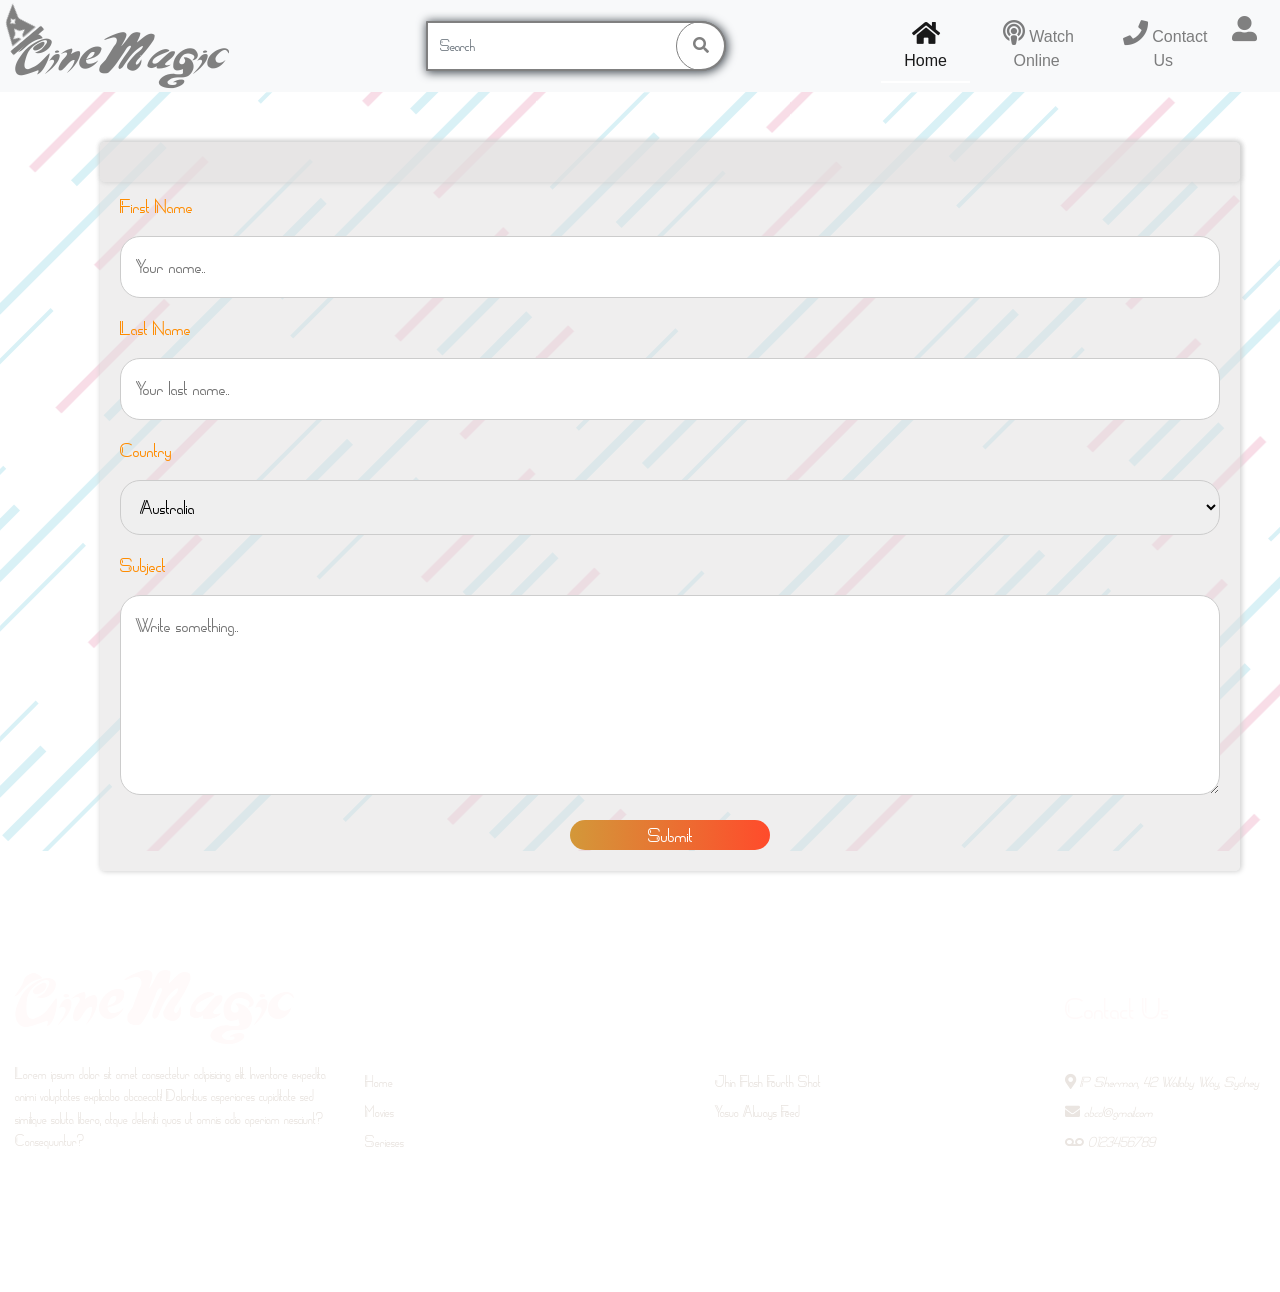
<file: Cinemagic/ContactUs.html>
<!DOCTYPE html>
<html lang="en">
<head>
    <meta charset="UTF-8">
    <meta name="viewport" content="width=device-width, initial-scale=1.0">
    <title>CineMagic</title>
    <link rel="icon" type="image/ico" href="hat-wizard-solid.svg" />
    <link rel="stylesheet" href="css/bootstrap.min.css">
    <link rel="stylesheet" href="css/style.css">
    <link rel="stylesheet" href="css/hover.css">
    <link rel="stylesheet" href="css/contact.css">
    <link rel="stylesheet" href="css/all.css">
</head>
<body>
    <nav class="col-12 navbar navbar-expand-lg navbar-light bg-light">
        <a class="navbar-brand" href="CineMagic.html"><i class="fas fa-hat-wizard hvr-buzz"></i><i class="hvr-float-shadow">CineMagic</i></a>
        <button class="navbar-toggler" type="button" data-toggle="collapse" data-target="#navbarSupportedContent" aria-controls="navbarSupportedContent" aria-expanded="false" aria-label="Toggle navigation">
          <span class="navbar-toggler-icon"></span>
        </button>
        <form class="form-inline my-2 my-lg-0">
          <input class="form-control mr-sm-2" type="search" placeholder="Search" aria-label="Search">
          <button class="btn btn-outline-success my-2 my-sm-0" type="submit"><i class="fas fa-search"></i></button>
        </form>
        <div class="collapse navbar-collapse" id="navbarSupportedContent">
          <ul class="navbar-nav mr-auto">
            <li class="nav-item active">
              <a class="nav-link hvr-icon-pulse-grow" href="CineMagic.html"> <i class="fas fa-home hvr-icon"></i>Home <span class="sr-only">(current)</span></a>
            </li>
            <li class="nav-item">
              <a class="nav-link hvr-icon-pulse-grow" href="watchonline page.html"><i class="fas fa-podcast hvr-icon"></i>Watch Online</a>
            </li>
            <li class="nav-item">
              <a class="nav-link hvr-icon-pulse-grow" href="ContactUs.html"><i class="fas fa-phone hvr-icon"></i>Contact Us</a>
            </li>
            <li class="nav-item dropdow">
              <div class="dropup">
              <button class="dropbts"><i class="fas fa-user-alt plz"></i></button>
              <div class="dropdown-con">
                <a href="signup.html">Login</a>
                <a href="signup.html">SignUp</a>
              </div>
            </li>
          </ul>
        </div>
      </nav
    <section>
    <div class="container">
        <form action="action_page.php">
            <br>
          <label for="fname" class="textita">First Name</label>
          <input type="text" id="fname" name="firstname" placeholder="Your name..">
      
          <label for="lname" class="textita">Last Name</label>
          <input type="text" id="lname" name="lastname" placeholder="Your last name..">
      
          <label for="country" class="textita">Country</label>
          <select id="country" name="country">
            <option value="australia">Australia</option>
            <option value="canada">Canada</option>
            <option value="usa">Egypt</option>
            <option value="usa">USA</option>
            <option value="usa">Tunisia</option>
            <option value="usa">China</option>
            <option value="usa">Italy</option>
            <option value="usa">France</option>
          </select>
      
          <label for="subject" class="textita">Subject</label>
          <textarea id="subject" name="subject" placeholder="Write something.." style="height:200px"></textarea>
      
          <input type="submit" value="Submit">
      
        </form>
        </div>
    </section>

    <div class="container">
      <div class="row footerr">
        <div class="col-3">
          <a href="CineMagic.html" class="logolink">
          <h1 class="logo">CineMagic</h1>
          </a>
          <br>
          <p class="content">Lorem ipsum dolor sit amet consectetur adipisicing elit. Inventore expedita animi voluptates explicabo obcaecati! Doloribus asperiores cupiditate sed similique soluta libero, atque deleniti quos ut omnis odio aperiam nesciunt? Consequuntur?</p>
        </div>
        <div class="col-3">
          <h1 class="tags">Custom Services</h1><br>
          <a href="$$" class="content">Home</a><br>
          <a href="Movies.html" class="content">Movies</a><br>
          <a href="Movies.html" class="content">Serieses</a>
        </div>
        <div class="col-3">
          <h1 class="tags">Recent Posts</h1><br>
          <a href="$$" class="content">Jhin Flash Fourth Shot</a><br>
          <a href="&$" class="content">Yasuo Always Feed</a>
        </div>
        <div class="col-3">
          <a href="ContactUs.html" class="taglink"><h1 class="tags">Contact Us</h1></a><br>
          <i class="content"><i class="fas fa-map-marker-alt"></i>&nbsp;P Sherman, 42 Wallaby Way, Sydney</i><br>
          <i class="content"><i class="fas fa-envelope"></i>&nbsp;abcd@gmail.com</i><br>
          <i class="content"><i class="fas fa-voicemail"></i>&nbsp;0123456789</i>
        </div>
        </div>
    </div>

        <section>
            <svg version="1.1" id="home-anim" xmlns="http://www.w3.org/2000/svg" xmlns:xlink="http://www.w3.org/1999/xlink" x="0px" y="0px"
            viewBox="0 0 1820 1080" style="enable-background:new 0 0 1820 1080;" xml:space="preserve">
       
       <g id="home">
           <defs>
               <rect id="masque" y="0.4" width="1820" height="1080"/>
           </defs>
           <clipPath id="cache">
               <use xlink:href="#masque"  style="overflow:visible;"/>
           </clipPath>
           <g id="light-blue">
               
               <line x1="630.8" y1="894.3" x2="476.3" y2="1048.8"/>
               <line x1="858.2" y1="823.9" x2="1012.7" y2="669.4"/>
               <line x1="1066.9" y1="458.2" x2="912.4" y2="612.7"/>
               <line x1="1294.3" y1="387.8" x2="1448.8" y2="233.3"/>
               <line x1="1503" y1="22.1" x2="1348.5" y2="176.6"/>
               <line x1="895.6" y1="1166.6" x2="1050.1" y2="1012.1"/>
               <line x1="1104.3" y1="800.9" x2="949.8" y2="955.4"/>
               <line x1="1331.7" y1="730.5" x2="1486.2" y2="576"/>
               <line x1="1540.4" y1="364.8" x2="1385.9" y2="519.3"/>
               <line x1="1767.8" y1="294.4" x2="1922.3" y2="139.9"/>
               <line x1="1976.5" y1="-71.3" x2="1822" y2="83.2"/>
               <line x1="1369.1" y1="1073.2" x2="1523.6" y2="918.7"/>
               <line x1="1577.8" y1="707.5" x2="1423.3" y2="862"/>
               <line x1="1805.2" y1="637.1" x2="1959.7" y2="482.6"/>
               <line x1="1624" y1="1041.4" x2="1469.4" y2="1195.9"/>
               <line x1="-134.7" y1="674.9" x2="19.8" y2="520.4"/>
               <line x1="74" y1="309.2" x2="-80.5" y2="463.7"/>
               <line x1="301.4" y1="238.8" x2="455.9" y2="84.3"/>
               <line x1="510.1" y1="-126.9" x2="355.6" y2="27.6"/>
               <line x1="-88.6" y1="1008.9" x2="65.9" y2="854.4"/>
               <line x1="120.1" y1="643.1" x2="-34.4" y2="797.7"/>
               <line x1="347.5" y1="572.8" x2="502" y2="418.3"/>
               <line x1="556.2" y1="207.1" x2="401.7" y2="361.6"/>
               <line x1="783.6" y1="136.7" x2="938.1" y2="-17.8"/>
               <line x1="157.6" y1="985.8" x2="3" y2="1140.3"/>
               <line x1="384.9" y1="915.5" x2="539.4" y2="760.9"/>
               <line x1="593.6" y1="549.7" x2="439.1" y2="704.3"/>
               <line x1="821" y1="479.4" x2="975.5" y2="324.9"/>
               <line x1="1029.7" y1="113.6" x2="875.2" y2="268.2"/>
               <line x1="1257.1" y1="43.3" x2="1411.6" y2="-111.2"/>
           </g>
           <g id="red">
               <line x1="794.4" y1="883.4" x2="639.8" y2="1037.9"/>
               <line x1="694.6" y1="834.8" x2="849.2" y2="680.3"/>
               <line x1="1230.4" y1="447.3" x2="1075.9" y2="601.8"/>
               <line x1="1130.7" y1="398.7" x2="1285.2" y2="244.2"/>
               <line x1="1666.5" y1="11.2" x2="1512" y2="165.7"/>
               <line x1="732" y1="1177.5" x2="886.6" y2="1023"/>
               <line x1="1267.9" y1="790" x2="1113.3" y2="944.5"/>
               <line x1="1168.1" y1="741.4" x2="1322.7" y2="586.9"/>
               <line x1="1703.9" y1="353.9" x2="1549.4" y2="508.4"/>
               <line x1="1604.2" y1="305.3" x2="1758.7" y2="150.8"/>
               <line x1="1205.5" y1="1084.1" x2="1360.1" y2="929.6"/>
               <line x1="1741.4" y1="696.5" x2="1586.8" y2="851.1"/>
               <line x1="1641.6" y1="648" x2="1796.2" y2="493.5"/>
               <line x1="1787.5" y1="1030.5" x2="1633" y2="1185"/>
               <line x1="1687.8" y1="981.9" x2="1842.3" y2="827.4"/>
               <line x1="200.1" y1="-44.4" x2="45.6" y2="110.1"/>
               <line x1="237.5" y1="298.3" x2="83" y2="452.8"/>
               <line x1="137.8" y1="249.7" x2="292.3" y2="95.2"/>
               <line x1="673.6" y1="-137.8" x2="519.1" y2="16.7"/>
               <line x1="283.7" y1="632.2" x2="129.2" y2="786.8"/>
               <line x1="184" y1="583.7" x2="338.5" y2="429.2"/>
               <line x1="719.8" y1="196.2" x2="565.2" y2="350.7"/>
               <line x1="620" y1="147.6" x2="774.6" y2="-6.9"/>
               <line x1="321.1" y1="974.9" x2="166.6" y2="1129.4"/>
               <line x1="221.4" y1="926.4" x2="375.9" y2="771.8"/>
               <line x1="757.2" y1="538.8" x2="602.7" y2="693.4"/>
               <line x1="657.5" y1="490.3" x2="812" y2="335.8"/>
               <line x1="1193.3" y1="102.7" x2="1038.7" y2="257.3"/>
               <line x1="1093.5" y1="54.2" x2="1248.1" y2="-100.3"/>
           </g>
           <g id="blue">
               <line x1="225.8" y1="1151" x2="534.9" y2="841.9"/>
               <line x1="827.1" y1="1003.3" x2="518" y2="1312.3"/>
               <line x1="661.9" y1="714.9" x2="971" y2="405.9"/>
               <line x1="1263.1" y1="567.2" x2="954.1" y2="876.3"/>
               <line x1="1098" y1="278.8" x2="1407.1" y2="-30.2"/>
               <line x1="1699.2" y1="131.1" x2="1390.2" y2="440.2"/>
               <line x1="699.3" y1="1057.6" x2="1008.4" y2="748.5"/>
               <line x1="1300.6" y1="909.9" x2="991.5" y2="1218.9"/>
               <line x1="1135.4" y1="621.5" x2="1444.5" y2="312.4"/>
               <line x1="1736.6" y1="473.8" x2="1427.6" y2="782.8"/>
               <line x1="1571.5" y1="185.4" x2="1880.6" y2="-123.6"/>
               <line x1="1172.8" y1="964.2" x2="1481.9" y2="655.1"/>
               <line x1="1774.1" y1="816.5" x2="1465" y2="1125.5"/>
               <line x1="1608.9" y1="528.1" x2="1918" y2="219"/>
               <line x1="1219" y1="1298.1" x2="1528" y2="989.1"/>
               <line x1="1655.1" y1="862" x2="1964.1" y2="553"/>
               <line x1="232.8" y1="75.5" x2="-76.2" y2="384.6"/>
               <line x1="270.2" y1="418.2" x2="-38.8" y2="727.3"/>
               <line x1="105.1" y1="129.8" x2="414.2" y2="-179.2"/>
               <line x1="706.3" y1="-17.9" x2="397.3" y2="291.2"/>
               <line x1="-284.8" y1="899.9" x2="24.2" y2="590.8"/>
               <line x1="316.4" y1="752.2" x2="7.3" y2="1061.2"/>
               <line x1="151.3" y1="463.8" x2="460.3" y2="154.7"/>
               <line x1="752.5" y1="316.1" x2="443.4" y2="625.1"/>
               <line x1="587.3" y1="27.7" x2="896.4" y2="-281.4"/>
               <line x1="1188.6" y1="-120" x2="879.5" y2="189"/>
               <line x1="-247.4" y1="1242.5" x2="61.6" y2="933.5"/>
               <line x1="188.7" y1="806.4" x2="497.7" y2="497.4"/>
               <line x1="789.9" y1="658.8" x2="480.8" y2="967.8"/>
               <line x1="624.8" y1="370.4" x2="933.8" y2="61.3"/>
               <line x1="1226" y1="222.7" x2="916.9" y2="531.7"/>
               <line x1="1662.1" y1="-213.4" x2="1353" y2="95.6"/>
           </g>
       </g>
       </svg>
       
          </section>
</body>
</html>
</file>
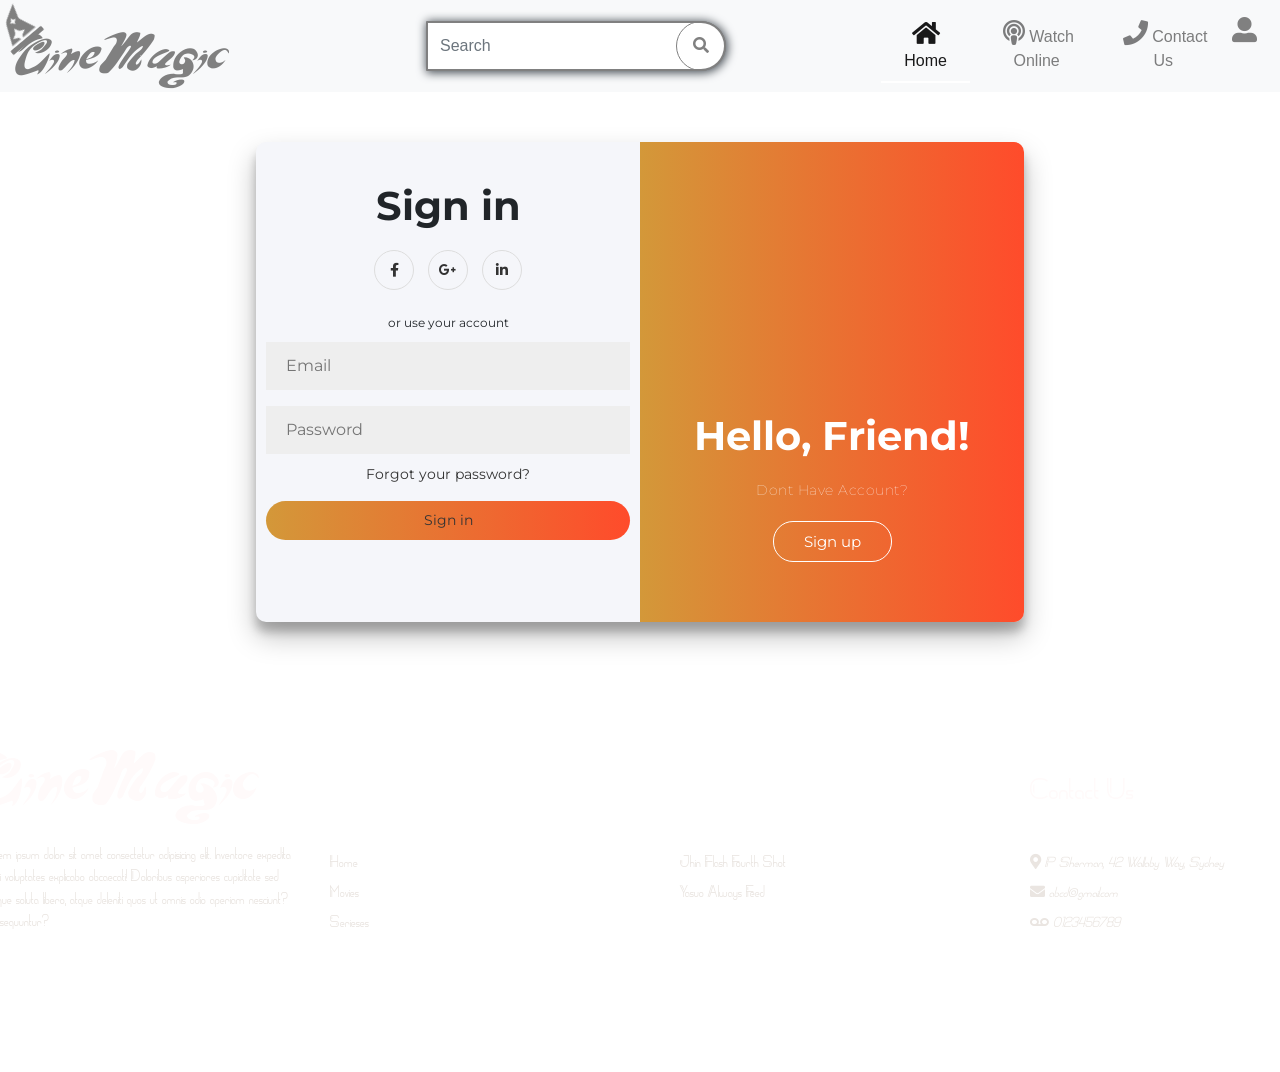
<file: Cinemagic/signup.html>
<!DOCTYPE html>
<html lang="en">
    <head>
        <meta charset="UTF-8"/>
        <meta name="viewport" content="width=device-width, initial-scale=1.0"/>
        <title>CineMagic</title>
        <link rel="icon" type="image/ico" href="hat-wizard-solid.svg" />
        <link rel="stylesheet" href="css/Signup.css"/>
        <link rel="stylesheet" href="css/Signupbrdo.css"/>
        <link href="https://fonts.googleapis.com/css?family=Montserrat:400,800&display=swap" rel="stylesheet">
        <link rel="stylesheet" href="css/bootstrap.min.css">
        <link rel="stylesheet" href="css/style.css">
        <link rel="stylesheet" href="css/hover.css">
        <link rel="stylesheet" href="css/footer-signup.css">
        <link rel="stylesheet" href="css/all.css"> 
    </head>
    <body>
        <main>
          <nav class="col-12 navbar navbar-expand-lg navbar-light bg-light">
            <a class="navbar-brand" href="CineMagic.html"><i class="fas fa-hat-wizard hvr-buzz"></i><i class="hvr-float-shadow">CineMagic</i></a>
            <button class="navbar-toggler" type="button" data-toggle="collapse" data-target="#navbarSupportedContent" aria-controls="navbarSupportedContent" aria-expanded="false" aria-label="Toggle navigation">
              <span class="navbar-toggler-icon"></span>
            </button>
            <form class="form-inline my-2 my-lg-0">
              <input class="form-control mr-sm-2" type="search" placeholder="Search" aria-label="Search">
              <button class="btn btn-outline-success my-2 my-sm-0" type="submit"><i class="fas fa-search"></i></button>
            </form>
            <div class="collapse navbar-collapse" id="navbarSupportedContent">
              <ul class="navbar-nav mr-auto">
                <li class="nav-item active">
                  <a class="nav-link hvr-icon-pulse-grow" href="CineMagic.html"> <i class="fas fa-home hvr-icon"></i>Home <span class="sr-only">(current)</span></a>
                </li>
                <li class="nav-item">
                  <a class="nav-link hvr-icon-pulse-grow" href="watchonline page.html"><i class="fas fa-podcast hvr-icon"></i>Watch Online</a>
                </li>
                <li class="nav-item">
                  <a class="nav-link hvr-icon-pulse-grow" href="ContactUs.html"><i class="fas fa-phone hvr-icon"></i>Contact Us</a>
                </li>
                <li class="nav-item dropdow">
                  <div class="dropup">
                  <button class="dropbts"><i class="fas fa-user-alt plz"></i></button>
                  <div class="dropdown-con">
                    <a href="signup.html">Login</a>
                    <a href="signup.html">SignUp</a>
                  </div>
                </li>
              </ul>
            </div>
          </nav>
            <section class="sign"> 
                <div class="containers" id="containers">
                    <div class="sign-in-container">
                        <form action="#">
                            <h1>Sign in</h1>
                            <div class="social-container">
                                <a href="#" class="social"><i class="fab fa-facebook-f"></i></a>
                                <a href="#" class="social"><i class="fab fa-google-plus-g"></i></a>
                                <a href="#" class="social"><i class="fab fa-linkedin-in"></i></a>
                            </div>
                            <span>or use your account</span>
                            <input type="email" placeholder="Email" />
                            <input type="password" placeholder="Password" />
                            <a href="#">Forgot your password?</a>
                            <a href="#" class="signin">Sign in</a>
                        </form>
                    </div>
                    <div class="overlay-container">
                        <div class="overlay">
                            <div class="overlay-right">
                                <h1>Hello, Friend!</h1>
                                <p>Dont Have Account?</p>
                                <a href="#" class="signup">Sign up</a>
                            </div>
                        </div>
                    </div>
                </div>
                

            </section>
            <section>

              <div class="container">
                <div class="row footerr">
                  <div class="col-3">
                    <a href="CineMagic.html" class="logolink">
                    <h1 class="logo">CineMagic</h1>
                    </a>
                    <br>
                    <p class="content">Lorem ipsum dolor sit amet consectetur adipisicing elit. Inventore expedita animi voluptates explicabo obcaecati! Doloribus asperiores cupiditate sed similique soluta libero, atque deleniti quos ut omnis odio aperiam nesciunt? Consequuntur?</p>
                  </div>
                  <div class="col-3">
                    <h1 class="tags">Custom Services</h1><br>
                    <a href="$$" class="content">Home</a><br>
                    <a href="Movies.html" class="content">Movies</a><br>
                    <a href="Movies.html" class="content">Serieses</a>
                  </div>
                  <div class="col-3">
                    <h1 class="tags">Recent Posts</h1><br>
                    <a href="$$" class="content">Jhin Flash Fourth Shot</a><br>
                    <a href="&$" class="content">Yasuo Always Feed</a>
                  </div>
                  <div class="col-3">
                    <a href="ContactUs.html" class="taglink"><h1 class="tags">Contact Us</h1></a><br>
                    <i class="content"><i class="fas fa-map-marker-alt"></i>&nbsp;P Sherman, 42 Wallaby Way, Sydney</i><br>
                    <i class="content"><i class="fas fa-envelope"></i>&nbsp;abcd@gmail.com</i><br>
                    <i class="content"><i class="fas fa-voicemail"></i>&nbsp;0123456789</i>
                  </div>
                  </div>
              </div>
              </section>
</file>
<file: Cinemagic/css/style.css>
body{
  overflow-x: hidden;
  font-family: 'Gill Sans', 'Gill Sans MT', Calibri, 'Trebuchet MS', sans-serif;

}
nav{
  background-color: rgb(64, 100, 121);
}
nav a{
  font-family: 'Segoe UI', Tahoma, Geneva, Verdana, sans-serif;
}
.navbar-nav{
  text-align: center;
}
.active{
  border-bottom: white solid 2px;
}
/*----------------------- header sec------------------------------*/
.header{
  background-image: linear-gradient(to bottom, rgb(64, 100, 121) , rgb(64, 100, 121) 70%, white 30%);
}
.header .c2{
  padding-top: 150px;  
}
.header img{
  width: 100%;
  height: 100%;
}
.text-part{
  background-color: white;
  margin-left: -15px;
  box-shadow: 2px 2px 10px 1px rgb(238, 237, 238);
}
.text-part p,.text-part h1{
  margin-left: 50px;
}
.text-part h1{
  margin-top: 60px;
  color: rgb(64, 100, 121);
}
.text-part p{
  color: rgb(118, 134, 139);
}
.social-part .col-1{
  text-align: center;
  padding-right: 28px;
  border-radius: 50%;
  box-shadow: 0px 0px 10px 1px rgb(238, 237, 238);
  margin-bottom: 20px;
}
.social-part .col-1:hover{
  background-color: rgb(64, 100, 121);
}
.social-part .col-1 .fa-facebook-f ,.social-part .col-1 .fa-twitter,.social-part .col-1 .fa-linkedin,.social-part .col-1 .fa-github{
  color: rgb(64, 100, 121);
}
.social-part .col-1:hover .fa-facebook-f,.social-part .col-1:hover .fa-twitter,.social-part .col-1:hover .fa-linkedin,.social-part .col-1:hover .fa-github{
  color: white;
}
.up-btn{
  margin-top: -100px;
  border-radius: 20%;
  background-color: rgb(64, 100, 121);
  text-align: center;
  color: white;
}
/*---------------------------------------- about me*/
.about{
  margin-top: 80px;
}
.about .head-part{
  text-align: center;
  color: rgb(64, 100, 121);
}
.about .content-part{
  text-align: center;
  color: rgb(118, 134, 139);
}
.about .btn{
  height: 40px;
  width: 250px;
  color: white;
  background-color: rgb(64, 100, 121);
  border-radius: 50px;
  margin-top: 30px;
  margin-bottom: 60px;
  
}
.about .btn:hover{
  background-color: black;
}
/*--------------------------------------------------skills part*/
.skill{
  margin-bottom: 80px;
}
.skills-part{
  margin-top: 50px;
}
.skills-part .col-7{
  margin-bottom: 20px;
}
.skill .head-part{
  margin-top: 30px;
  text-align: center;
  color: rgb(64, 100, 121);
}
#html{
  width:400px;
  height: 20px;
  background-color: rgb(255, 255, 255);
  box-shadow: 0px 0px 10px 1px rgb(211, 211, 211);
  border-radius: 20px;
}
.skill label{
  color: rgb(64, 100, 121)
}
#Html-per{
  height: 20px;
  background-color: rgb(59, 107, 134);
  border-radius: 20px;
}
[data-aos="disapp"]{
  opacity: 0;

}
[data-aos="disapp"].aos-animate{
  opacity: 1; 
}
[data-aos="load"]{
  opacity: 0;
  width: 0px;
  transition: 1s;
}
[data-aos="load"].aos-animate{
  opacity: 1;
  width: 360px; 
  transition: 3s; 
}
[data-aos="js-load"]{
  opacity: 0;
  width: 0px;
  transition: 1s;
}
[data-aos="js-load"].aos-animate{
  opacity: 1;
  width: 340px; 
  transition: 3s; 
}
[data-aos="jq-load"]{
  opacity: 0;
  width: 0px;
  transition: 1s;
}
[data-aos="jq-load"].aos-animate{
  opacity: 1;
  width: 320px; 
  transition: 3s; 
}
[data-aos="p-load"]{
  opacity: 0;
  width: 0px;
  transition: 1s;
}
[data-aos="p-load"].aos-animate{
  opacity: 1;
  width: 280px; 
  transition: 3s; 
}
[data-aos="py-load"]{
  opacity: 0;
  width: 0px;
  transition: 1s;
}
[data-aos="py-load"].aos-animate{
  opacity: 1;
  width: 240px; 
  transition: 3s; 
}
/*-------------------------------portflio*/
.portfolio{
  padding-bottom: 60px;
  background-color: rgb(64, 100, 121);
}
.portfolio .head-part{
  position: relative;
  padding-top: 60px;
  margin-bottom: 50px;
  text-align: center;
  color: white;
}
.portfolio .back{
  border-radius: 20px;
}
.portfolio .xo{
  margin-bottom: 50px;
}
.portfolio .xo-image{
  height: 100%;
  width: 92%;
  border-radius: 20px;
  position: absolute;
  margin-bottom: 50px;
}
.portfolio .hov{
  background-color: white;
  border-radius: 20px;
  height: 100%;
  width: 100%;
  color: rgb(64, 100, 121);
  opacity: 0;
  text-align: center;
  margin-bottom: 50px;
}
.hov h4{
  padding-top: 80px;
}
.hov a{
  color: rgb(64, 100, 121);
}
.portfolio .xo:hover {
  transition: 1s;
}
.portfolio .xo:hover .hov{
  opacity: 1;
  transition: 1s;
}
.portfolio .xo:hover .xo-image{
  display: none;
}
/**/
.filter a {
	padding: 10px 20px;
	display: inline-block;
	color: #003;
	background: #eee;
	text-decoration: none;
	transition: all 0.2s;
	border-radius: 9px
  }
  
  .filter a:hover { background: #8ad }
  
  .filter {
	padding: 50px;
	text-align: center
  }
  
  .gallery a img {
	width: 100%;
	height: 300px;
	float: left;
  }
  
  .gallery a {
	width: 33.33%;
	transition: all 0.2s;
	display: block;
	float: left;
	opacity: 1;
	height: auto;
  }
  
  .gallery .hide, .gallery .pophide {
	width: 0%;
	opacity: 0;
	transition: all 0.1s;
  }
  
  
  .pop:hover:after { opacity: 1 }
  .testhov{
      display: none;
      width: 300px;
      height: 300px;
    }
    #test{
      position: absolute;
    }
  .al:hover .testhov{
    display: block;
  }
  .al:hover #test{
    display: none;
  }

/*-------------------------------certification----------------------*/
.CERTIFICATION{
  margin-top: 40px;
}
.CERTIFICATION .head-part{
  color: rgb(64, 100, 121);
}
/*-----------------------footer-----------------------------*/
.footer{
  background-color: rgb(67, 76, 82);
}
.social-footer{
  padding-top: 30px;
  text-align: center;
}
</file>
<file: Cinemagic/css/contact.css>
/*pepe*/

@font-face{
  font-family: neon;
  src: url(../fonts/NeonTubes2.woff)
}
@font-face{
  font-family: hurm;
  src: url(../fonts/HURTM___.woff)
}
@font-face{
  font-family: cancer;
  src: url(../fonts/Zdyk-Cancer.woff)
}
@font-face{
  font-family: bomb;
  src: url(../fonts/bomberescort.woff)
}
@font-face{
  font-family: revamp;
  src: url(../fonts/revamped.woff)
}
@font-face{
  font-family: mota;
  src: url(../fonts/Motairah.woff)
}

body{
  font-family: cancer;
  font-size: 16px;
  font-weight: ;
}
h1{
  font-size: 40px;
}
h4{
  font-size: 26px;
}


/*Start Navbar*/
.btn:hover{
  background-color: #ffa500;
  border: solid gray 0.5px;
 }
.btn{
  border: solid gray 1px;
  position: absolute;
  color: gray;
  height: 50px;
  width: 50px;
  border-radius: 100%;
  margin-left: 250px;
  transition-duration: 0.5s;
}

.fa-user{
  color: gray;
  font-size: 25px;
  font-weight: 100px;
  padding: 4px;
}
.navbar-brand{
  font-family: hurm;
  font-size: 30px;
  margin-right: 00px;
  color: gray !important;
  transition-duration: 1s;
  margin-top: 20px;
}
.navbar-brand:hover{
  color: #fe7900 !important;
  transition-duration: 1s;
}
.fa-home{
  font-size: 25px;
  padding: 4px;
}
.fa-phone{
  font-size: 25px;
  padding: 4px;
}
.fa-podcast{
  font-size: 25px;
  padding: 4px;
}
.nav-link:hover{
  color: #fe7900 !important;
}
.nav-link{
  transition-duration: .5s;
}
.fa-user:hover{
  color: #fe7900;
}
.fa-hat-wizard{
  position: absolute;
  margin-top: -26px;
  rotate: 320deg;
  margin-left: -20px;
  font-size: 40px;
  transition-duration: 2s;
}
.form-inline{
  width: 480px;
  margin-left: 200px;
}
.form-control{
  width: 300px !important;
  height: 50px; 
}
.dropdown-menu{
 height: 100px;
  width: 100px;
  text-align: center;
  margin-left: -80px;
}
.form-control{
  border: solid gray 2px;
  border-radius: 1px 25px 25px 1px;
  box-shadow: 1px 1px 10px 1px;
  transition-duration: .5s;
}
.form-control:focus{
  border-radius: 25px;
  box-shadow: 1px 1px 10px 1px orange;
  border: solid orange 1px;
  transition-duration: .5s;
}
/*End Of Navbar*/

 /* Style inputs with type="text", select elements and textareas */
input[type=text], select, textarea {
  color: ;
  width: 100%; /* Full width */
  padding: 15px; /* Some padding */ 
  border: 1px solid #ccc; /* Gray border */
  border-radius: 20px; /* Rounded borders */
  box-sizing: border-box; /* Make sure that padding and width stays in place */
  margin-top: 6px; /* Add a top margin */
  margin-bottom: 16px; /* Bottom margin */
  resize: vertical; /* Allow the user to vertically resize the textarea (not horizontally) */
}
textarea:focus{
  box-shadow: 2px 2px 10px 2px snow;
}


/* Style the submit button with a specific background color etc */
input[type=submit] {
  background:linear-gradient(to right, #d39839, #FF4B2B);
  color: white;
  border: none;
  border-radius: 4px;
  cursor: pointer;
  transition-duration: 0.5s;
  margin-left: 450px;
  border-radius: 50px;
  width: 200px;
  height: 30px
}

/* When moving the mouse over the submit button, add a darker green color */
input[type=submit]:hover {
  background:linear-gradient(to left, #d39839, #FF4B2B);
}

/* Add a background color and some padding around the form */
.container {
  color: darkorange;
  font-size: 20px;
  margin-top: 50px;
  box-shadow:  gray;
  margin-left: 100px;
  position: absolute;
  border-radius: 5px;
  background-color: hsla(0, 3%, 87%, 0.5);
  padding: 20px;
  box-shadow: 1px 0px 5px 1px lightgray;
} 
select:focus{
  box-shadow: 0px 0px 10px 0px white;
}

#home {
  clip-path: url(#cache);
}

#red {
  fill: none;
  opacity: 0.15;
  stroke: #CE1B5F;
  stroke-width: 12;
  stroke-miterlimit:10;
  animation: show 4s;
  animation-fill-mode: forwards;
  animation-iteration-count: infinite;
  animation-timing-function: ease-in-out; 
}

#blue {
  fill: none;
  opacity: 0.15;
  stroke: #06A1C4;
  stroke-width: 12;
  stroke-miterlimit:10;
  animation: show 4s;
  animation-fill-mode: forwards;
  animation-iteration-count: infinite;
  animation-timing-function: ease-in-out;
}

#light-blue {
  fill: none;
  opacity: 0.15;
  stroke: #06A1C4;
  stroke-width: 6;
  stroke-miterlimit:10;
  stroke-dasharray: 200;
  stroke-dashoffset: 800;
  animation: draw 4s;
  animation-fill-mode: forwards;
  animation-iteration-count: infinite;
  animation-timing-function: ease-in-out;    
}

@keyframes draw {
  to {
    stroke-dashoffset: 0;
 }
    }

@keyframes show {
  0% {
    opacity: 0.15;
 }
  50% {
    opacity: 0.2;
 }
  100% {
    opacity: 0.15;
 }
    }



.mainimg{
  right: 0px;
  padding: 0px;
  width: 100%;
}

/*Start carousel*/
.carousel{
  padding: 10px 60px 10px 60px;
  
}


.carousel-control-next{
  background-color: black;
  height: 30px;
  width: 30px;
  margin-top: 263px;
  border-radius: 10px;
  opacity: ;
  margin-right: 60px;
}
.carousel-control-prev{
  background-color: black;
  height: 30px;
  width: 30px;
  margin-top: 263px;
  margin-left: 60px;
  border-radius: 10px;
  opacity: ;
  
}
.card-img-top{
  transition-duration: 1s;
}
.card-img-top:hover{
  transform: rotateY(360deg);
  
}
.fa-play-circle{
  position: absolute;
  margin-top: 100px;
  margin-left: 40px;
  font-size: 100px;
  display: ;
  transition-duration: 1s;
  cursor: pointer;
  color: #fe7900;
  }
.card-body{
  height: 220px;
  text-align: center;
}
.watched{
  color: #fe7900;
  transition-duration: 0.5s;
}
.watched:hover{
  text-shadow: 1px 1px 5px orange;
}
.fa-play-circle:hover{
  display: none;
  cursor: pointer;
  }
/*End of carousel*/
.dropbts {
  width: 40px;
  height: 40px;
  background-color:#F8F9FA;
  color: gray;
  padding: 1px;
  font-size: 25px;
  transition-duration: 0.5s;
  border: solid #F8F9FA;
}

.dropup {
  position: relative;
  display: inline-block;
}


.dropdown-con {
  display: none;
  position: absolute;
  background-color: #F8F9FA;
  min-width: 40px;
  width: 80px;
  box-shadow: 0px 8px 16px 0px rgba(0,0,0,0.2);
  z-index: 1;
  font-size: 20px;
  transition-duration: 0.5s;
}

.dropdown-con a {
  color: black;
  font-size: 15px;
  padding: 10px 10px;
  text-decoration: none;
  display: block;
  transition-duration: 0.5s;
}
 
.dropdown-con a:hover {
  background-color: #fe7900;
}

.dropup:hover .dropdown-con {
  display: block;
  font-size: 20px
}
.plz{
  transition-duration: .5s;
}
.plz:hover{
  color: #fe7900;  
}

/*Start dropdown menus*/
.dropbtn {
  width: 200px;
  height: 50px;
  background-color: ;
  color: black;
  padding: 10px;
  font-size: 16px;
  border: solid gray 1px;
  border-radius: 0px;
  font-size: 20px;
  transition-duration: 0.5s;
}

.dropdown {
  position: relative;
  display: inline-block;
}


.dropdown-content {
  display: none;
  position: absolute;
  background-color: #f1f1f1;
  min-width: 160px;
  box-shadow: 0px 8px 16px 0px rgba(0,0,0,0.2);
  z-index: 1;
  font-size: 20px;
  transition-duration: 0.5s;
}

.dropdown-content a {
  color: black;
  padding: 12px 16px;
  text-decoration: none;
  display: block;
  transition-duration: 0.5s;
}
 
.dropdown-content a:hover {
  background-color: #fe7900;
}

.dropdown:hover .dropdown-content {
  display: block;
  font-size: 20px
}
.dropdown:hover .dropbtn {
  background-color: #fe7900;
}

/*End dropdown menus*/
.filterrr{
 transition-duration: 0.5s;
  margin-top: 50px;
}
.filterrr:hover{
  color: #fe7900;
}

/*Start Movies Section*/
.moviestag{
  padding: 30px;
  color: black !important;
  }
.moviestag:hover{
  color: #fe7900;
  cursor: pointer;
  text-decoration: none;
}
.movielink{
  color: black;
  text-decoration: none;
}
.movielink:hover{
  text-decoration: none;
  color: #fe7900;
}
.fa-film{
  padding: 10px;
}
.imgs1{
  margin-right: 20px;
  margin-left: -110px;
}
.imgs5{
  margin-left: 50px;
}
.imgs2{
  margin-right: 20px;
}
.img3{
  margin-right: 20px;
}
.adimg{
  position: absolute;
  margin-top: -130px;
}
.movname{
  font-size: 26px;
  font-weight: bold
}
/*End Movies Section*/

/*Start Series section*/
.serieslink{
  margin-top: 130px;
  padding: 30px;
  color: black !important;
  }
.serieslink:hover{
  color: #fe7900;
  cursor: pointer;
  text-decoration: none;
}
.serilinklink{
  color: black !important;
  text-decoration: none;
}
.serilink:hover{
  text-decoration: none;
  color: #fe7900;
}
.sirilink{
  color: black;
  text-decoration: none;
  transition-duration: 0.5s;
}
.sirilink:hover{
  color: #fe7900;
}
.fa-infinity{
  padding: 5px;
  transition-duration: .5s;
}
.fa-infinity:hover{
  rotate: 90deg;
}
.imgs11{
  margin-right: 20px;
  margin-left: -110px;
}
.imgs55{
  position: absolute;
  margin-left: 760px;
  margin-top: -200px;
}
.imgs22{
  margin-right: 20px;
}
.img33{
  margin-right: 20px;
}
.imgs44{
  margin-left: 20px
}
.sername{
  font-size: 26px;
  font-weight: bold;
}
.iconeta{
  position: absolute;
  z-index: 2;
  font-size: 100px;
  margin-top: 100px;
  margin-left: 60px;
  color: #fe7900;
}
.iconetta{
  position: absolute;
  z-index: 2;
  font-size: 100px;
  margin-top: 100px;
  margin-left: 60px;
  color: #fe7900;
}
/*End Series section*/

/*Start Footer*/
.finalrow{
  margin-bottom: 250px;
}
.footerr:before{
  width: 1400px;
  height: 120px;
  background-color: hsla(0.0%,0%,1);
  position: sticky;
  bottom: 0;
  left: 0;
}
.footerr{
  background-image: url("https://cutt.ly/etSiOAs");
  background-repeat: no-repeat;
  background-size: cover;
  width: 1400px;
  height: 400px;
  margin-left: -120px;
  color: white;
}
.logo{
  font-family: hurm;
  transition-duration:1s;
  margin-top: 85px;
}
.tags{
  font-size: 30px;
  margin-top: 100px;
  transition-duration: 1s;
}
.logo:hover{
    text-shadow: #fe7900 0px 0px 10px;
  cursor: pointer;
}
.tags:hover{
  text-shadow: #fe7900 0px 0px 10px;
  cursor: pointer;
  
}
.content{
  font-size: 15px;
  text-decoration: none;
  color: #eae5e1;
  transition-duration: 0.5s;
}
.content:hover{
  color: #fe7900;
}
.footerr{
  position: absolute;
  margin-top: 730px;
}
.taglink{
  color: snow;
  text-decoration: none;
  cursor: pointer !important;
  margin-top: 100px;
}
.taglink:hover{
   text-shadow: #fe7900 0px 0px 10px;
  color: snow;
  text-decoration: none;
  cursor: pointer !important;
}
.logolink{
  color: snow;
}
.logolink:hover{
  text-decoration: none;
  color: snow;
}
/*End Footer*/

/*الحمدلله اخيرا Done<3*/
</file>
<file: Cinemagic/css/Signup.css>
.sign {
	display: flex;
	justify-content: center;
	align-items: center;
	flex-direction: column;
  font-family: 'Montserrat';
}
.sign h1 {
	font-weight: bold;
	margin: 0;
}

.sign h2 {
	text-align: center;
}

.sign p {
	font-size: 14px;
	font-weight: 100;
	line-height: 20px;
	letter-spacing: 0.5px;
	margin: 20px 0 30px;
}

.sign span {
	font-size: 12px;
}

.sign-in-container a {
	color: #333;
	font-size: 14px;
	text-decoration: none;
	margin: 15px 0;
}
.signin {
  display: block;
  background:linear-gradient(to right, #d39839, #FF4B2B);
  padding: 1vh;
  border-radius: 10vh; 
  transition: 1s;
}
.signin:hover {
  box-shadow: 1px 1px 20px 1px grey;
  color: white;
  background:linear-gradient(to left, #d39839, #FF4B2B)
}
.sign {
  height: 100%;
  width: 100%;
  grid-area: 'scenn';
  background-color:;
  width: 100vw;
}
.containers {
  margin-top: 50px;
	background-color: #f5f6fa;
	border-radius: 10px;
  box-shadow: 0 14px 28px rgba(0,0,0,0.25), 0 10px 10px rgba(0,0,0,0.22);
	position: relative;
	overflow: hidden;
	width: 768px;
	max-width: 100%;
	min-height: 480px;
	margin-bottom: 50px;
}
.sign-in-container {
	left: 0;
	width: 50%;
	z-index: 2;
  text-align: center;
  padding-left: 10px;
  padding-right: 10px;
  padding-top: 40px;
}
.overlay-container{
  position: absolute;
	top: 0vh;
	left: 50%;
	width: 50%;
	height: 100%;
	overflow: hidden;
	z-index: 100;
}

.overlay {
  background:linear-gradient(to right, #d39839, #FF4B2B);
  background-repeat: no-repeat;
	background-size: cover;
	background-position: 0 0;
	color: #FFFFFF;
	position: relative;
  
	left: 0%;
	height: 100%;
}
.overlay-right {
  justify-content: center;
  text-align: center;
  padding-top: 30vh;
}
.social-container {
	margin: 20px 0;
}
.social-container a {
	border: 1px solid #DDDDDD;
	border-radius: 50%;
	display: inline-flex;
	justify-content: center;
	align-items: center;
	margin: 0 5px;
	height: 40px;
	width: 40px;
}
.signup {
  text-decoration: none;
  font-size: 15px;
  color: white;
  border: 1px solid white;
  padding: 10px 30px 10px 30px;
  border-radius: 20px;
  transition: 1s;
}
.signup:hover {
  color: black;
  background-color: white;
}
.sign input {
	background-color: #EEEEEE;
	border: none;
	padding: 12px 20px;
	margin: 8px 0;
	width: 100%;
  
}
</file>
<file: Cinemagic/css/footer-signup.css>
/*pepe*/

@font-face{
  font-family: neon;
  src: url(../fonts/NeonTubes2.woff)
}
@font-face{
  font-family: hurm;
  src: url(../fonts/HURTM___.woff)
}
@font-face{
  font-family: cancer;
  src: url(../fonts/Zdyk-Cancer.woff)
}
@font-face{
  font-family: bomb;
  src: url(../fonts/bomberescort.woff)
}
@font-face{
  font-family: revamp;
  src: url(../fonts/revamped.woff)
}
@font-face{
  font-family: mota;
  src: url(../fonts/Motairah.woff)
}




/*Start Navbar*/
.btn:hover{
  background-color: #ffa500;
  border: solid gray 0.5px;
 }
.btn{
  border: solid gray 1px;
  position: absolute;
  color: gray;
  height: 50px;
  width: 50px;
  border-radius: 100%;
  margin-left: 250px;
  transition-duration: 0.5s;
}
.dropbts {
  width: 40px;
  height: 40px;
  background-color:#F8F9FA;
  color: gray;
  padding: 1px;
  font-size: 25px;
  transition-duration: 0.5s;
  border: solid #F8F9FA;
}

.dropup {
  position: relative;
  display: inline-block;
}


.dropdown-con {
  display: none;
  position: absolute;
  background-color: #F8F9FA;
  min-width: 40px;
  width: 80px;
  box-shadow: 0px 8px 16px 0px rgba(0,0,0,0.2);
  z-index: 1;
  font-size: 20px;
  transition-duration: 0.5s;
}

.dropdown-con a {
  color: black;
  font-size: 15px;
  padding: 10px 10px;
  text-decoration: none;
  display: block;
  transition-duration: 0.5s;
}
 
.dropdown-con a:hover {
  background-color: #fe7900;
}

.dropup:hover .dropdown-con {
  display: block;
  font-size: 20px
}
.plz{
  transition-duration: .5s;
}
.plz:hover{
  color: #fe7900;  
}
.fa-user{
  color: gray;
  font-size: 25px;
  font-weight: 100px;
  padding: 4px;
}
.navbar-brand{
  font-family: hurm;
  font-size: 30px;
  margin-right: 00px;
  color: gray !important;
  transition-duration: 1s;
  margin-top: 20px;
}
.navbar-brand:hover{
  color: #fe7900 !important;
  transition-duration: 1s;
}
.fa-home{
  font-size: 25px;
  padding: 4px;
}
.fa-phone{
  font-size: 25px;
  padding: 4px;
}
.fa-podcast{
  font-size: 25px;
  padding: 4px;
}
.nav-link:hover{
  color: #fe7900 !important;
}
.nav-link{
  transition-duration: .5s;
}
.fa-user:hover{
  color: #fe7900;
}
.fa-hat-wizard{
  position: absolute;
  margin-top: -26px;
  rotate: 320deg;
  margin-left: -20px;
  font-size: 40px;
  transition-duration: 2s;
}
.form-inline{
  width: 480px;
  margin-left: 200px;
}
.form-control{
  width: 300px !important;
  height: 50px; 
}
.dropdown-menu{
 height: 100px;
  width: 100px;
  text-align: center;
  margin-left: -80px;
}
.form-control{
  border: solid gray 2px;
  border-radius: 1px 25px 25px 1px;
  box-shadow: 1px 1px 10px 1px;
  transition-duration: .5s;
}
.form-control:focus{
  border-radius: 25px;
  box-shadow: 1px 1px 10px 1px orange;
  border: solid orange 1px;
  transition-duration: .5s;
}
/*End Of Navbar*/



.mainimg{
  right: 0px;
  padding: 0px;
  width: 100%;
}

/*Start carousel*/
.carousel{
  padding: 10px 60px 10px 60px;
  
}
.carousel-control-next{
  background-color: black;
  height: 30px;
  width: 30px;
  margin-top: 263px;
  border-radius: 10px;
  opacity: ;
  margin-right: 60px;
}
.carousel-control-prev{
  background-color: black;
  height: 30px;
  width: 30px;
  margin-top: 263px;
  margin-left: 60px;
  border-radius: 10px;
  opacity: ;
  
}
.card-img-top{
  transition-duration: 1s;
}
.card-img-top:hover{
  transform: rotateY(360deg);
  
}
.fa-play-circle{
  position: absolute;
  margin-top: 100px;
  margin-left: 40px;
  font-size: 100px;
  display: ;
  transition-duration: 1s;
  cursor: pointer;
  color: #fe7900;
  }
.fa-play-circle:hover{
  display: none;
  cursor: pointer;
  }
/*End of carousel*/

/*Start dropdown menus*/
.dropbtn {
  width: 200px;
  height: 50px;
  background-color: ;
  color: black;
  padding: 10px;
  font-size: 16px;
  border: solid gray 1px;
  border-radius: 0px;
  font-size: 20px;
  transition-duration: 0.5s;
}

.dropdown {
  position: relative;
  display: inline-block;
}


.dropdown-content {
  display: none;
  position: absolute;
  background-color: #f1f1f1;
  min-width: 160px;
  box-shadow: 0px 8px 16px 0px rgba(0,0,0,0.2);
  z-index: 1;
  font-size: 20px;
  transition-duration: 0.5s;
}

.dropdown-content a {
  color: black;
  padding: 12px 16px;
  text-decoration: none;
  display: block;
  transition-duration: 0.5s;
}
 
.dropdown-content a:hover {
  background-color: #fe7900;
}

.dropdown:hover .dropdown-content {
  display: block;
  font-size: 20px
}
.dropdown:hover .dropbtn {
  background-color: #fe7900;
}

/*End dropdown menus*/
.filterrr{
 transition-duration: 0.5s; 
}
.filterrr:hover{
  color: #fe7900;
}

/*Start Movies Section*/
.moviestag{
  padding: 30px;
  color: black !important;
  }
.moviestag:hover{
  color: #fe7900;
  cursor: pointer;
  text-decoration: none;
}
.movielink{
  color: black;
  text-decoration: none;
}
.movielink:hover{
  text-decoration: none;
  color: #fe7900;
}
.fa-film{
  padding: 10px;
}
.imgs1{
  margin-right: 20px;
  margin-left: -110px;
}
.imgs5{
  margin-left: 50px;
}
.imgs2{
  margin-right: 20px;
}
.img3{
  margin-right: 20px;
}
.adimg{
  position: absolute;
  margin-top: -130px;
}
.movname{
  font-size: 26px;
  font-weight: bold
}
/*End Movies Section*/

/*Start Series section*/
.serieslink{
  margin-top: 130px;
  padding: 30px;
  color: black !important;
  }
.serieslink:hover{
  color: #fe7900;
  cursor: pointer;
  text-decoration: none;
}
.serilinklink{
  color: black !important;
  text-decoration: none;
}
.serilink:hover{
  text-decoration: none;
  color: #fe7900;
}
.sirilink{
  color: black;
  text-decoration: none;
  transition-duration: 0.5s;
}
.sirilink:hover{
  color: #fe7900;
}
.fa-infinity{
  padding: 5px;
  transition-duration: .5s;
}
.fa-infinity:hover{
  rotate: 90deg;
}
.imgs11{
  margin-right: 20px;
  margin-left: -110px;
}
.imgs55{
  position: absolute;
  margin-left: 760px;
  margin-top: -200px;
}
.imgs22{
  margin-right: 20px;
}
.img33{
  margin-right: 20px;
}
.imgs44{
  margin-left: 20px
}
.sername{
  font-size: 26px;
  font-weight: bold;
}
.iconeta{
  position: absolute;
  z-index: 2;
  font-size: 100px;
  margin-top: 100px;
  margin-left: 60px;
  color: #fe7900;
}
.iconetta{
  position: absolute;
  z-index: 2;
  font-size: 100px;
  margin-top: 100px;
  margin-left: 60px;
  color: #fe7900;
}
/*End Series section*/

/*Start Footer*/
.finalrow{
  margin-bottom: 250px;
}
.footerr:before{
  width: 1400px;
  height: 120px;
  background-color: hsla(0.0%,0%,1);
  position: sticky;
  bottom: 0;
  left: 0;
}
.footerr{
  background-image: url("https://cutt.ly/etSiOAs");
  background-repeat: no-repeat;
  background-size: cover;
  width: 1400px;
  height: 400px;
  margin-left: -120px;
  color: white;
}
.logo{
  font-family: hurm;
  transition-duration:1s;
  margin-top: 85px;
}
.tags{
  font-size: 30px;
  margin-top: 100px;
  transition-duration: 1s;
}
.logo:hover{
    text-shadow: #fe7900 0px 0px 10px;
  cursor: pointer;
}
.tags:hover{
  text-shadow: #fe7900 0px 0px 10px;
  cursor: pointer;
  
}
.content{
  font-size: 15px;
  text-decoration: none;
  color: #eae5e1;
  transition-duration: 0.5s;
}
.content:hover{
  color: #fe7900;
}
.footerr{
  font-family: cancer;
  font-size: 20px;
}
.taglink{
  color: snow;
  text-decoration: none;
  cursor: pointer !important;
  margin-top: 100px;
}
.taglink:hover{
   text-shadow: #fe7900 0px 0px 10px;
  color: snow;
  text-decoration: none;
  cursor: pointer !important;
}
.logolink{
  color: snow;
}
.logolink:hover{
  text-decoration: none;
  color: snow;
}
/*End Footer*/

/*الحمدلله اخيرا Done<3*/
</file>
